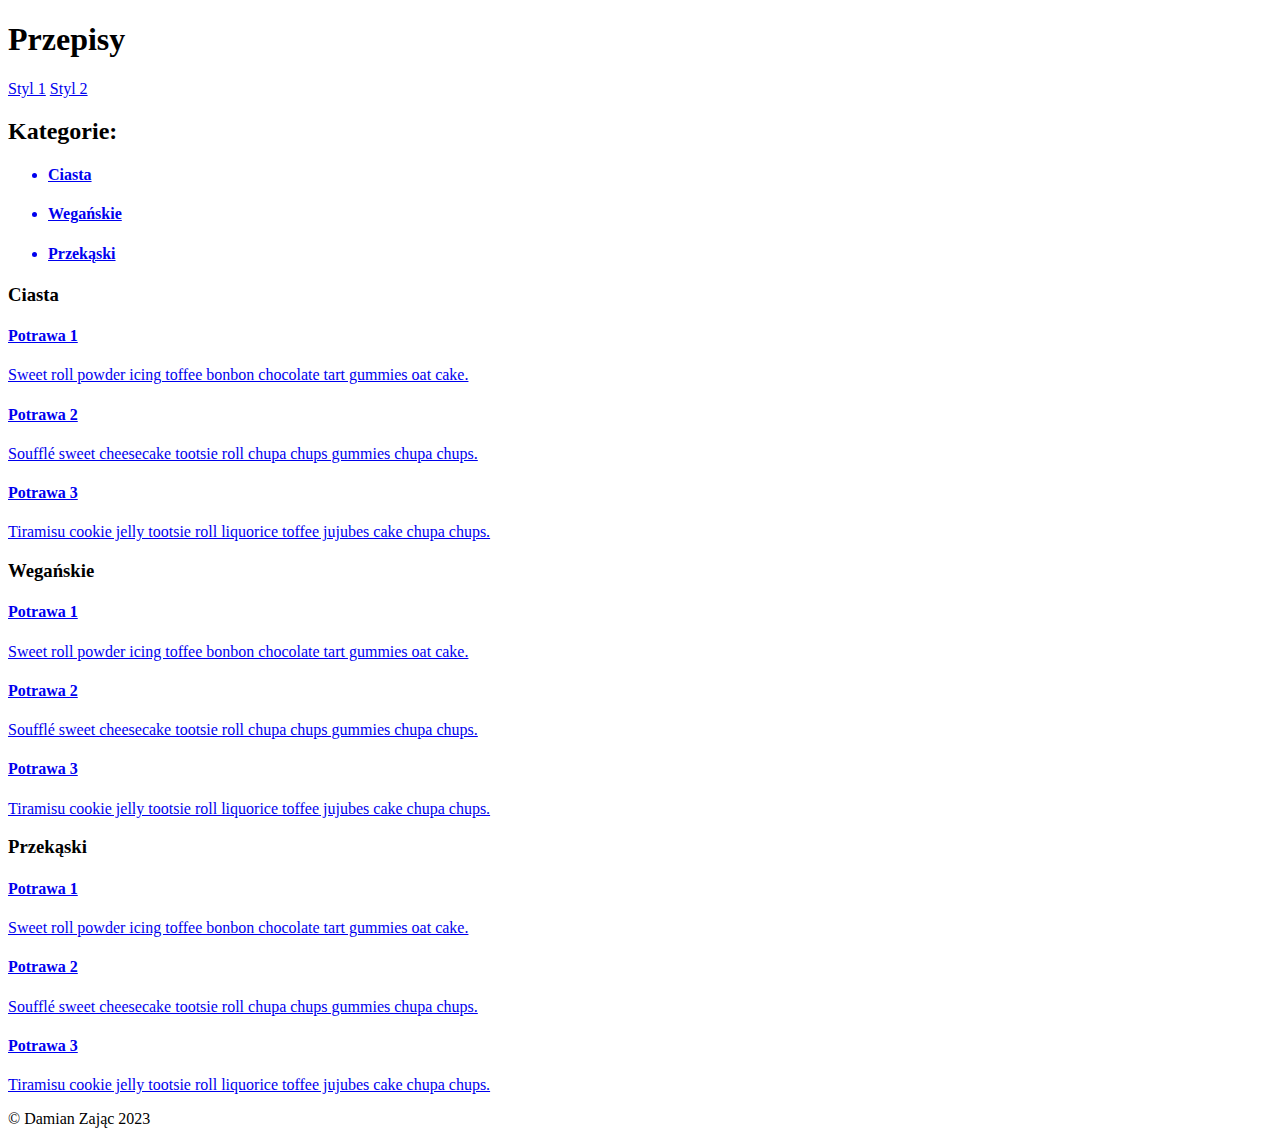
<file: index.html>
<!DOCTYPE html>
<html lang="pl">
<head>
    <meta charset="UTF-8">
    <title>Przepisy potraw</title>
    <meta name="viewport" content="width=device-width, initial-scale=1.0">
</head>

<body>

<header>
    <h1>Przepisy</h1>

    <a href="index1.html">Styl 1</a>
    <a href="index2.html">Styl 2</a>
</header>

<aside>
    <h2>Kategorie:</h2>
    <ul>
        <a href="#pies"><li><h4>Ciasta</h4></li></a>
        <a href="#vegan"><li><h4>Wegańskie</h4></li></a>
        <a href="#snacks"><li><h4>Przekąski</h4></li></a>
    </ul>
</aside>

<main>
    <section id="pies">
        <h3>Ciasta</h3>

        <a href="#"><section class="dish-showcase">
            <h4>Potrawa 1</h4>
            <p>Sweet roll powder icing toffee bonbon chocolate tart gummies oat cake.</p>
        </section></a>

        <a href="#"><section>
            <h4>Potrawa 2</h4>
            <p>Soufflé sweet cheesecake tootsie roll chupa chups gummies chupa chups.</p>
        </section></a>

        <a href="#"><section>
            <h4>Potrawa 3</h4>
            <p>Tiramisu cookie jelly tootsie roll liquorice toffee jujubes cake chupa chups.</p>
        </section></a>

    </section>

    <section id="vegan">
        <h3>Wegańskie</h3>

        <a href="#"><section>
            <h4>Potrawa 1</h4>
            <p>Sweet roll powder icing toffee bonbon chocolate tart gummies oat cake.</p>
        </section></a>

        <a href="#"><section>
            <h4>Potrawa 2</h4>
            <p>Soufflé sweet cheesecake tootsie roll chupa chups gummies chupa chups.</p>
        </section></a>

        <a href="#"><section>
            <h4>Potrawa 3</h4>
            <p>Tiramisu cookie jelly tootsie roll liquorice toffee jujubes cake chupa chups.</p>
        </section></a>
    </section>

    <section id="snacks">
        <h3>Przekąski</h3>

        <a href="#"><section>
            <h4>Potrawa 1</h4>
            <p>Sweet roll powder icing toffee bonbon chocolate tart gummies oat cake.</p>
        </section></a>

        <a href="#"><section>
            <h4>Potrawa 2</h4>
            <p>Soufflé sweet cheesecake tootsie roll chupa chups gummies chupa chups.</p>
        </section></a>

        <a href="#"><section>
            <h4>Potrawa 3</h4>
            <p>Tiramisu cookie jelly tootsie roll liquorice toffee jujubes cake chupa chups.</p>
        </section></a>

    </section>
</main>

<footer>
    <p>&copy; Damian Zając 2023</p>
</footer>
</body>
</html>
</file>
